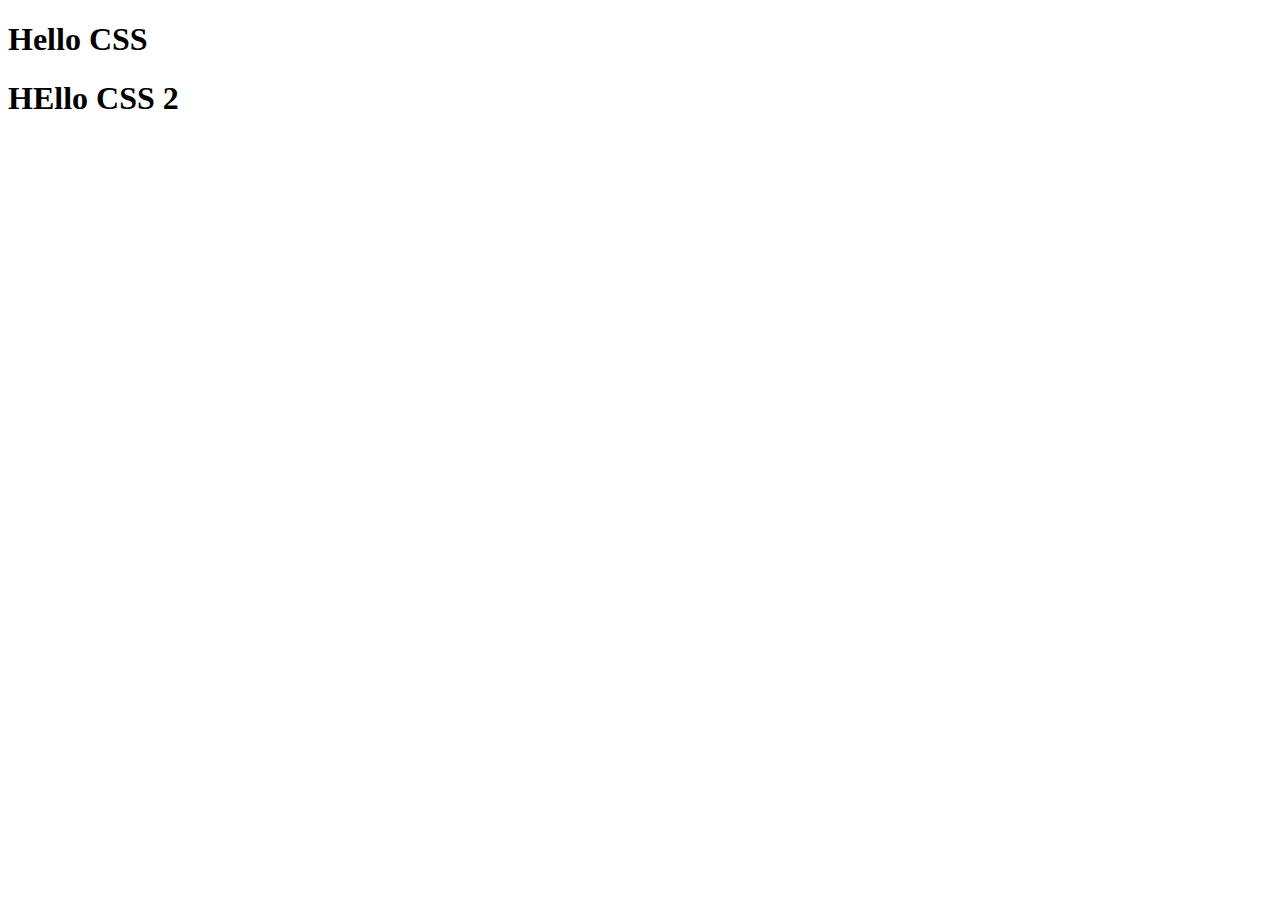
<file: 00 Hello CSS/index.html>
<!DOCTYPE html>
<html lang="en">
<head>
    <meta charset="UTF-8">
    <meta name="viewport" content="width=device-width, initial-scale=1.0">
    <title>Hello CSS</title>
    <!-- <link rel="stylesheet" href="./style.css"> -->
     <!-- <style>
        h1{
            background-color: black;
        }
     </style> -->
</head>
<body>

    <h1 id="blue-heading">Hello CSS</h1>
    <h1 id="orange-heading">HEllo CSS 2</h1>
    
</body>
</html>
</file>
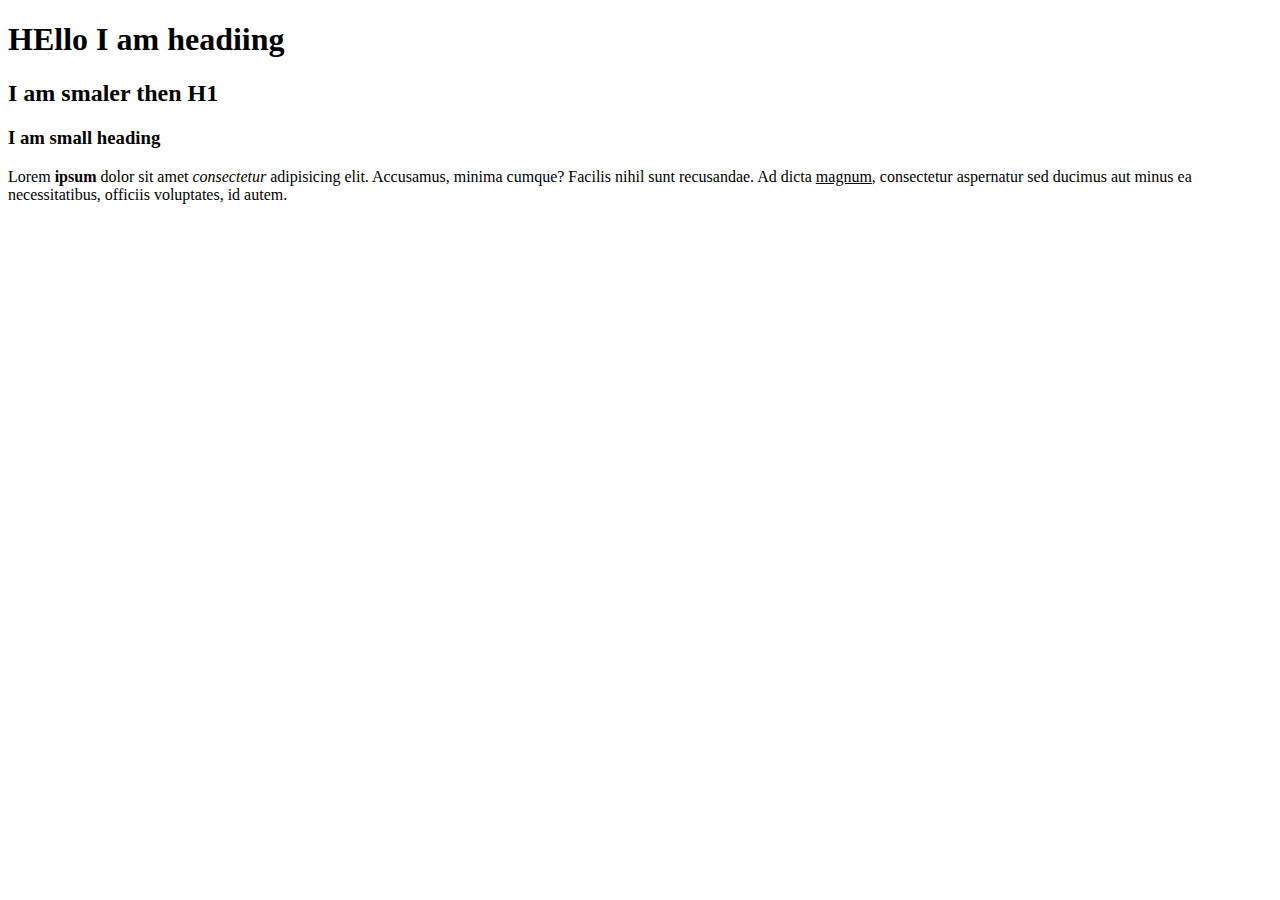
<file: HTML/00 Hello HTml/index.html>
<!DOCTYPE html>
<html lang="en">
<head>
    <meta charset="UTF-8">
    <meta name="viewport" content="width=device-width, initial-scale=1.0">
    <title>HTML CODE</title>
</head>
<body>

    <h1>HEllo I am headiing</h1>
    <h2>I am smaler then H1</h2>
    <h3>I am small heading</h3>

    <p>Lorem <b>ipsum</b> dolor sit amet <i>consectetur</i> adipisicing elit. Accusamus, minima cumque? Facilis nihil sunt recusandae. Ad dicta <u>magnum</u>, consectetur aspernatur sed ducimus aut minus ea necessitatibus, officiis voluptates, id autem.</p>
    
</body>
</html>
</file>
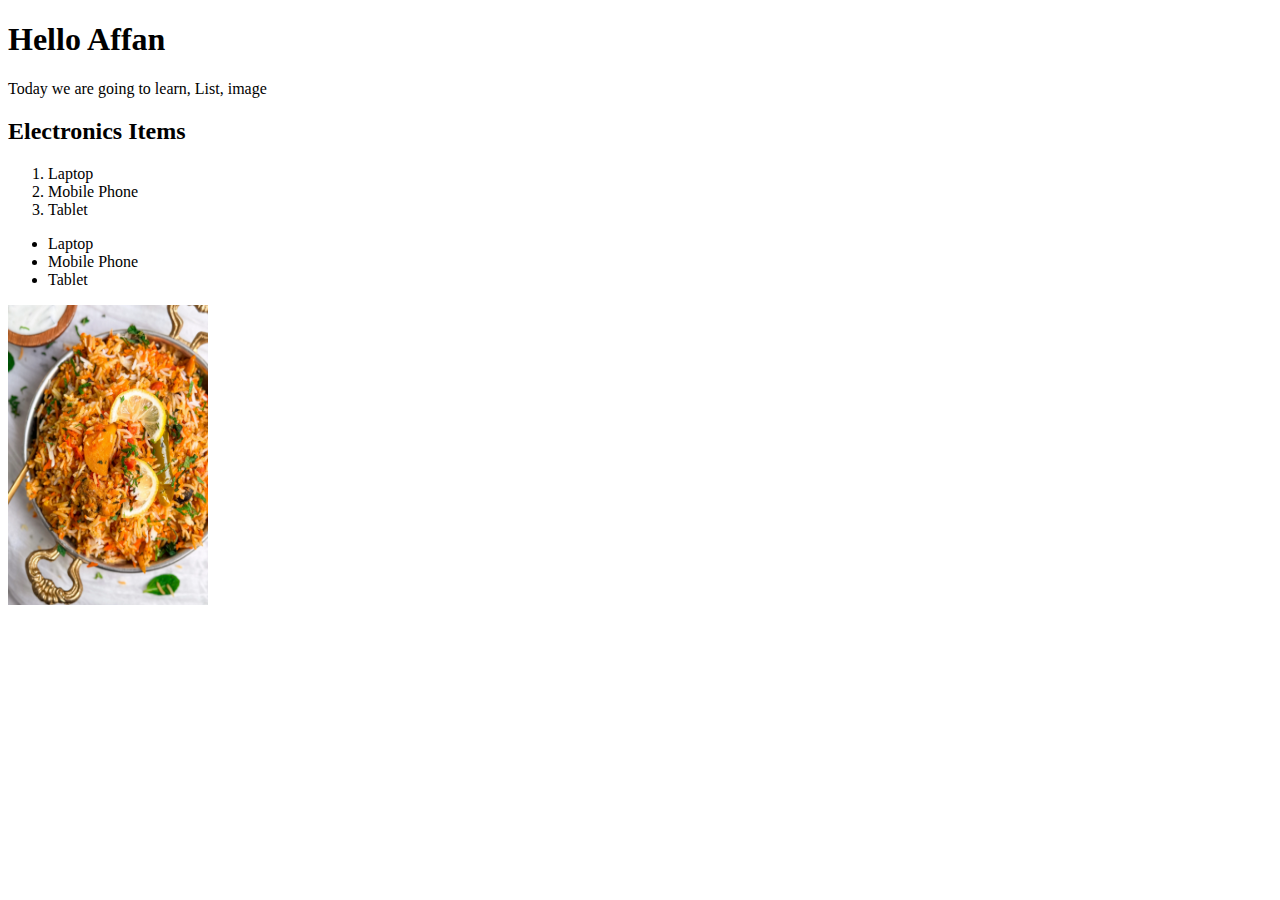
<file: HTML/01 Html Basics/index.html>
<!DOCTYPE html>
<html lang="en">
<head>
    <meta charset="UTF-8">
    <meta name="viewport" content="width=device-width, initial-scale=1.0">
    <title>Kuch bhi</title>
</head>
<body>
    <h1>Hello Affan</h1>
    <p>Today we are going to learn, List, image</p>

    <h2>Electronics Items</h2>
    <ol>
        <li>Laptop</li>
        <li>Mobile Phone</li>
        <li>Tablet</li>
        
    </ol>

    <ul>
        <li>Laptop</li>
        <li>Mobile Phone</li>
        <li>Tablet</li>
    </ul>

    <img width="200" height="300" src="./biryani photo.webp" alt="This is an picture of biryani plate">

</body>
</html>
</file>
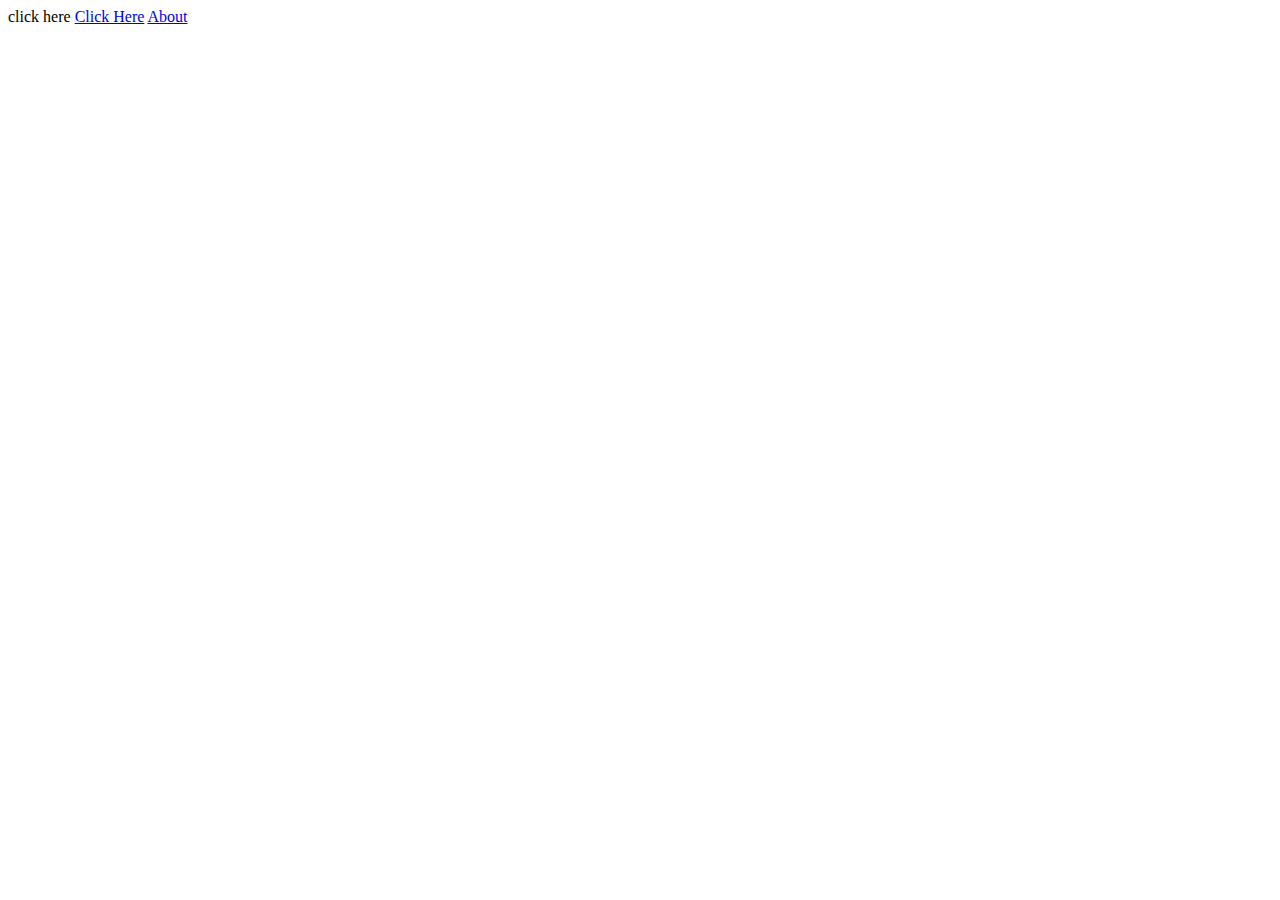
<file: HTML/02 Links In HTML/index.html>
<!DOCTYPE html>
<html lang="en">
<head>
    <meta charset="UTF-8">
    <meta name="viewport" content="width=device-width, initial-scale=1.0">
    <title>Document</title>
</head>
<body>

    click here 

    <a href="https://www.linkedin.com/in/rafay-memon-930190253/">Click Here</a> 

    <!-- External LINK -->

    <!-- Anchor Tag -->



    <a href="./about.html">About</a>




</body>
</html>
</file>
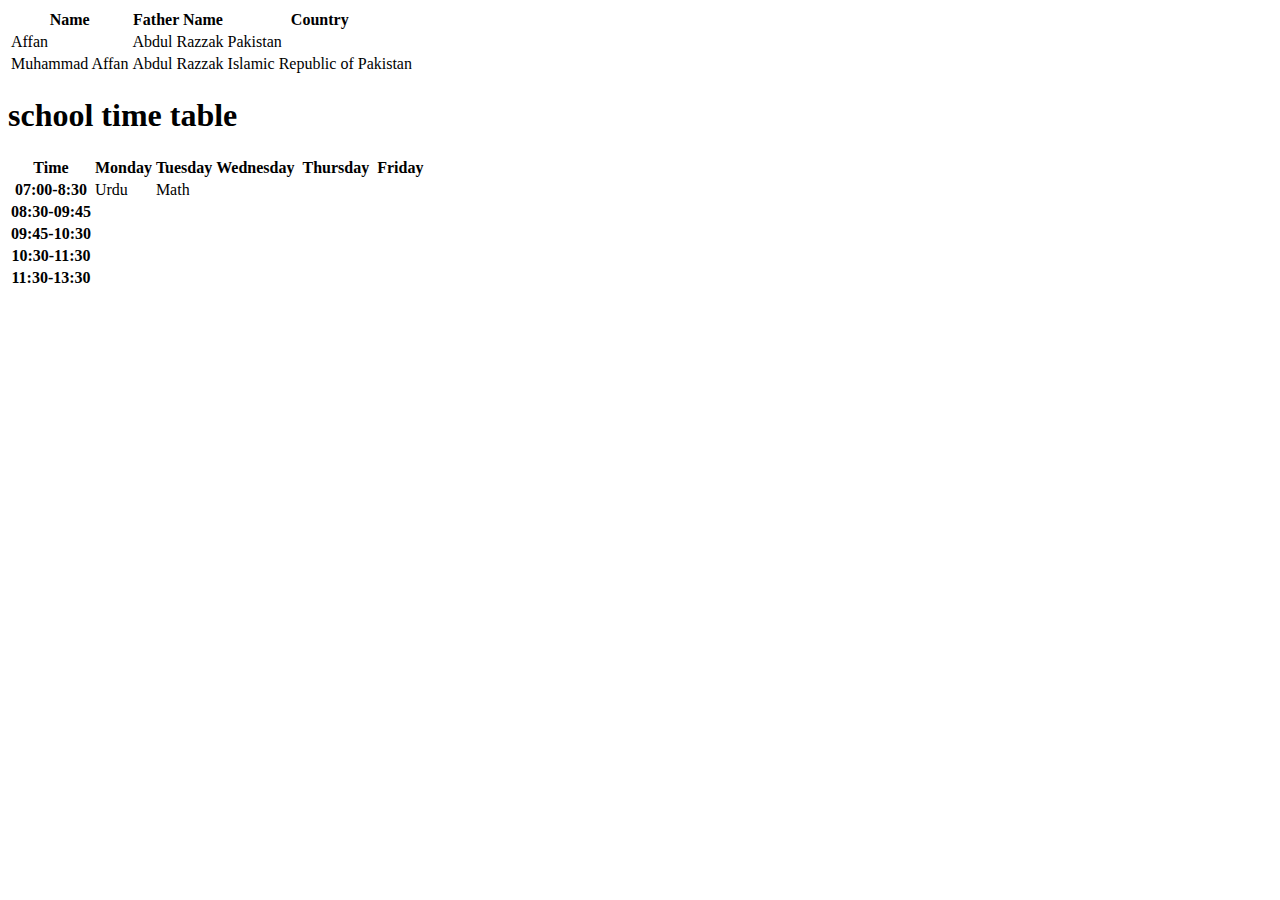
<file: HTML/03 HTML table/index.html>
<!DOCTYPE html>
<html lang="en">
<head>
    <meta charset="UTF-8">
    <meta name="viewport" content="width=device-width, initial-scale=1.0">
    <title>Table</title>
</head>
<body>
    <table>
        <thead>

            <tr>
                <th>Name</th>
                <th>Father Name</th>
                <th>Country</th>
            </tr>
        </thead>
        <tbody>

            <tr>
                <td>Affan</td>
                <td>Abdul Razzak</td>
                <td>Pakistan</td>
            </tr>
            <tr>
                <td>Muhammad Affan</td>
                <td>Abdul Razzak</td>
                <td>Islamic Republic of Pakistan</td>
            </tr>
        </tbody>
    </table>
    <h1>school time table</h1>
<table>
<tr>
<th>Time</th>
<th>Monday</th>
<th>Tuesday</th>
<th>Wednesday</th><th></th>
<th>Thursday</th><th></th>
<th>Friday</th><th></th>


</tr>
<tr>
<th>07:00-8:30</th> <td>Urdu</td><td>Math</td>
</tr>
<tr>
<th>08:30-09:45</th>

</tr>
<tr>
<th>09:45-10:30</th>

</tr>
<tr>
<th>10:30-11:30</th>

</tr>
<tr>
    <TH>11:30-13:30</TH>

</tr>
</table>


</body>
</html>
</file>
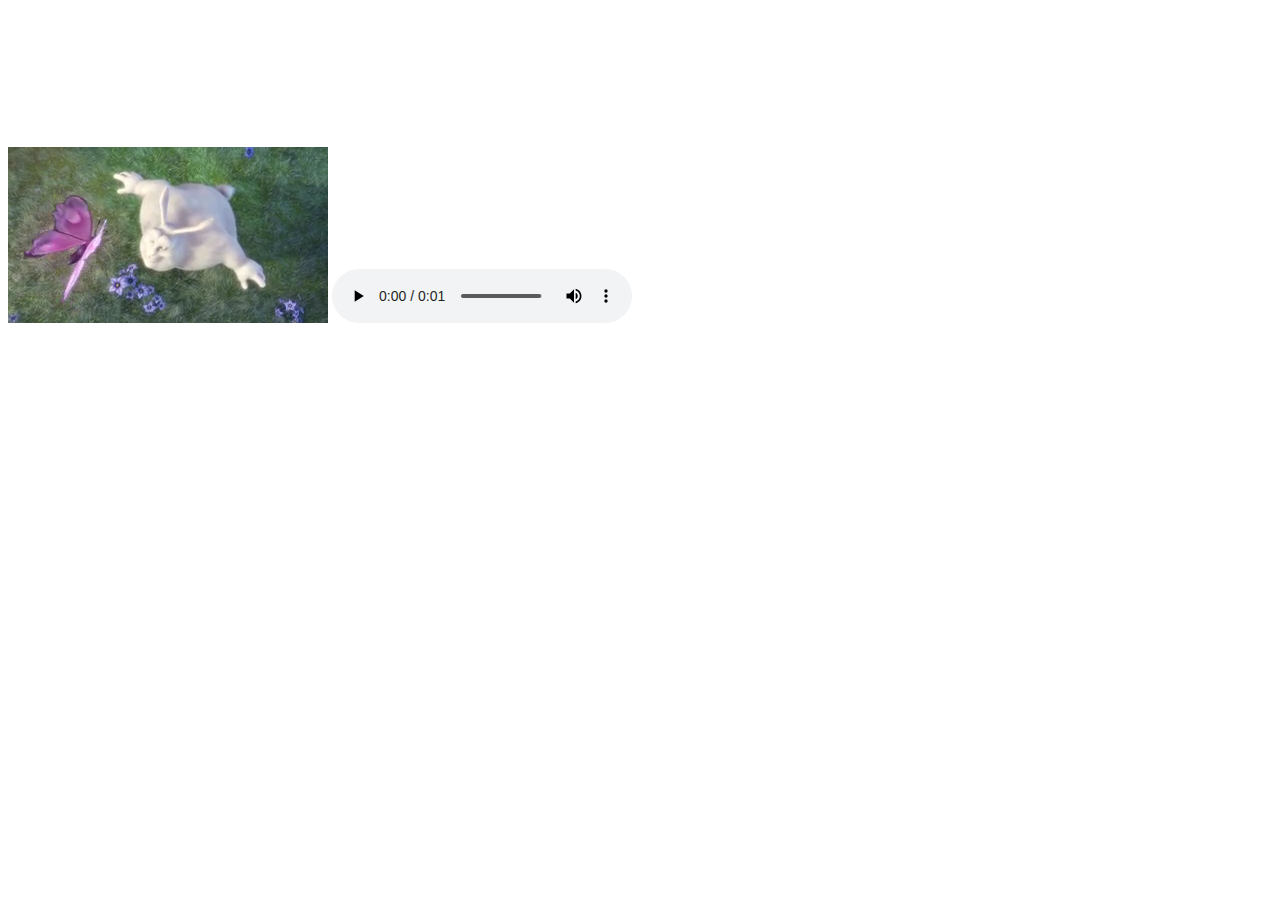
<file: HTML/04 Video and Audio/index.html>
<!DOCTYPE html>
<html lang="en">
<head>
    <meta charset="UTF-8">
    <meta name="viewport" content="width=device-width, initial-scale=1.0">
    <title>Document</title>
</head>
<body>
    <video src="./mov_bbb.mp4"  loop autoplay muted></video>
    <audio src="./horse.ogv" controls></audio>
<iframe width="560" height="315" src="https://www.youtube.com/embed/wFWJNXdGPRU?si=7UnfkLtRnFGs2dTW" title="YouTube video player" frameborder="0" allow="accelerometer; autoplay; clipboard-write; encrypted-media; gyroscope; picture-in-picture; web-share" referrerpolicy="strict-origin-when-cross-origin" allowfullscreen></iframe>


<iframe src="https://www.google.com/maps/embed?pb=!1m18!1m12!1m3!1d5636.951559417517!2d67.0110523379495!3d24.873591461682327!2m3!1f0!2f0!3f0!3m2!1i1024!2i768!4f13.1!3m3!1m2!1s0x3eb33e3947c225ab%3A0xd91668d995e2db14!2sGarden%20West%20Karachi%2C%20Pakistan!5e1!3m2!1sen!2s!4v1749735630122!5m2!1sen!2s" width="600" height="450" style="border:0;" allowfullscreen="" loading="lazy" referrerpolicy="no-referrer-when-downgrade"></iframe>




</body>
</html>
</file>
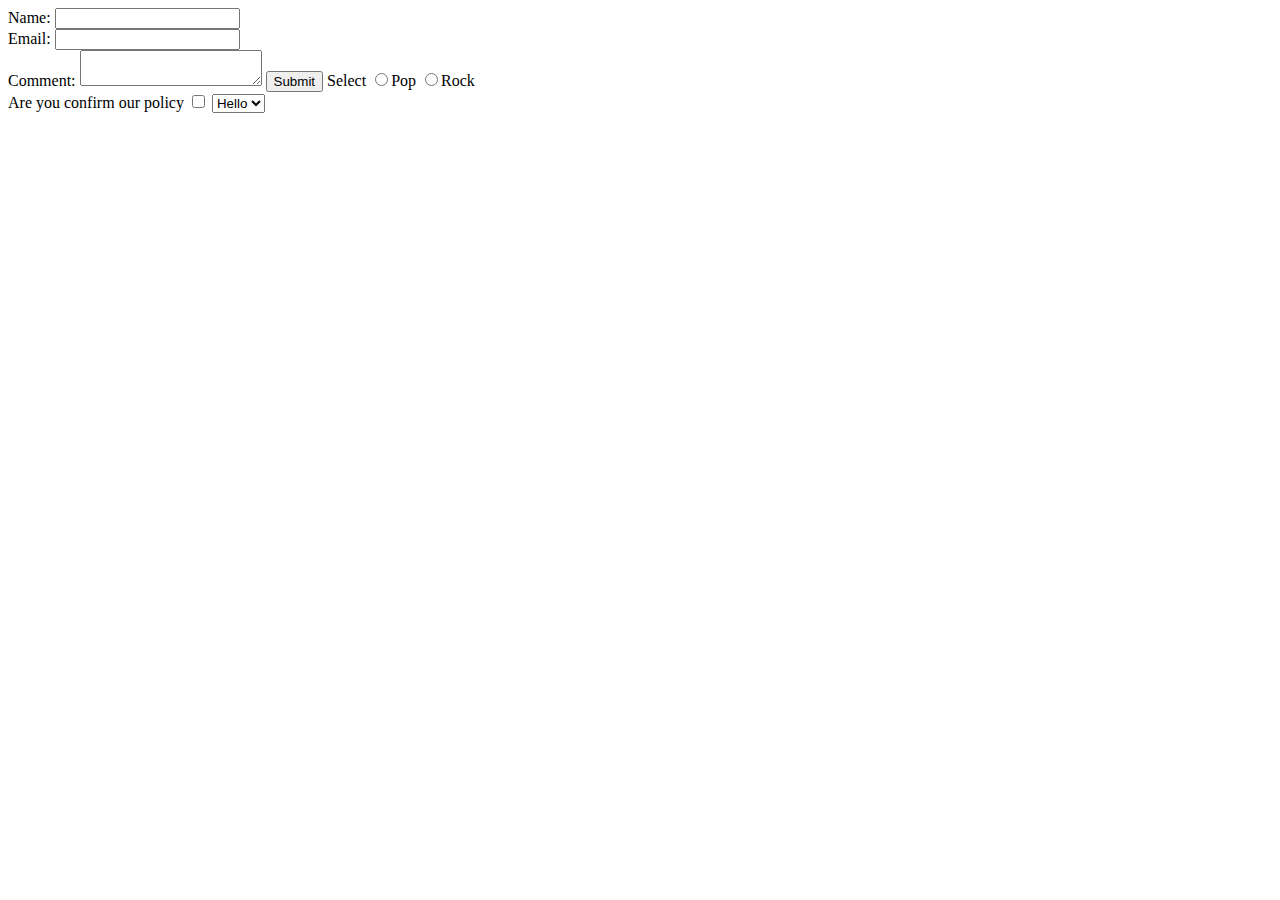
<file: HTML/05 Form In HTML/index.html>
<!DOCTYPE html>
<html lang="en">
<head>
    <meta charset="UTF-8">
    <meta name="viewport" content="width=device-width, initial-scale=1.0">
    <title>Document</title>
</head>
<body>
    <form>
        <label for="userName">Name:</label>
        <input required type="text" id="userName"><br>
        <label for="email">Email:</label>
        <input required type="email" id="email"><br>
        <label for="comment">Comment:</label>
        <textarea required  id="comment"></textarea>
        <button type="submit">Submit</button>

        <label for="music">Select</label>
        <input type="radio" name="music" value="pop">Pop
        <input type="radio" name="music" value="rock">Rock

        <br>
        <label for="terms">Are you confirm our policy</label>
        <input type="checkbox" id="terms">
        <select name="" id="">
            <option value="">Hello</option>
            <option value="">Hello</option>
            <option value="">Hello</option>
            <option value="">Hello</option>
        </select>
    </form>
    
</body>
</html>
</file>
<file: 00 Hello CSS/style.css>
#blue-heading{
    color:blue;
    background-color: black;
}

#orange-heading{
    color: orange;
}
</file>
